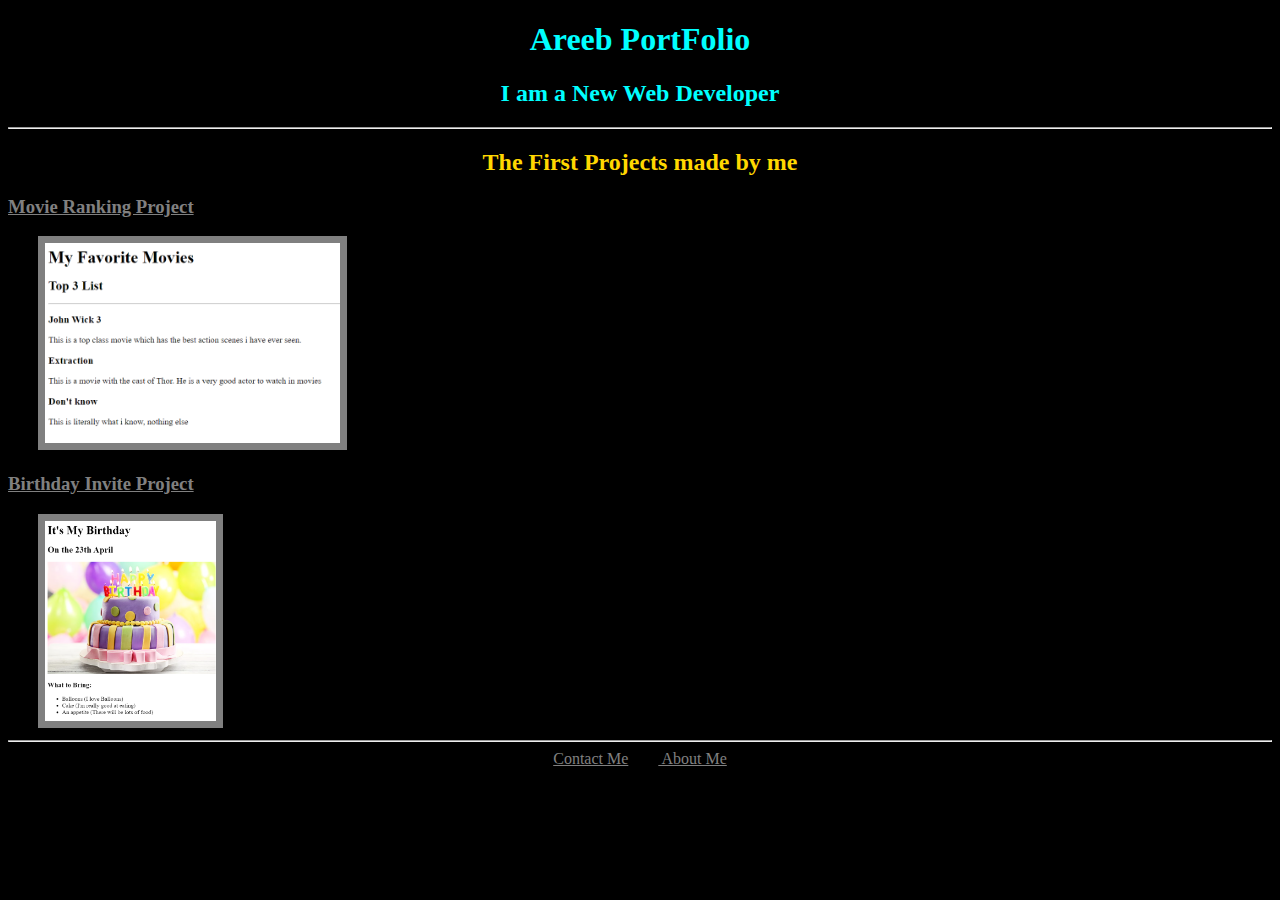
<file: HtmlPortfolio-main/index.html>
<!-- TODO 1: Create the HTML Boilerplate -->
<!DOCTYPE html>
<html lang="en">
<head>
    <meta charset="UTF-8">
    <title>Portfolio Of Areeb</title>
    <link rel="stylesheet" href="../Links/Index Css.css">
    
</head>
<body>
    <h1>Areeb PortFolio</h1>
    <h2 id="hh1">I am a New Web Developer</h2>
    <hr />
    <h2>The First Projects made by me</h2>
    <h3><a href="./public/movie-ranking.html">Movie Ranking Project</a></h3>

    <img src="./assets/images/Fav List.png" class="Image" alt="Picture of Movie Ranking Project" height="200"  />

    <h3><a href="./assets/images/Ab Bday.png">Birthday Invite Project</a></h3>

    <img src="./assets/images/Ab Bday.png" class="Image" alt="Picture of Birthday invite Project" height="200" />
    <hr/>
    <footer><a href="./public/contact.html">Contact Me</a><a href="./public/about.html" id="Space"> About Me</a></footer>

</body>
</html>
</file>
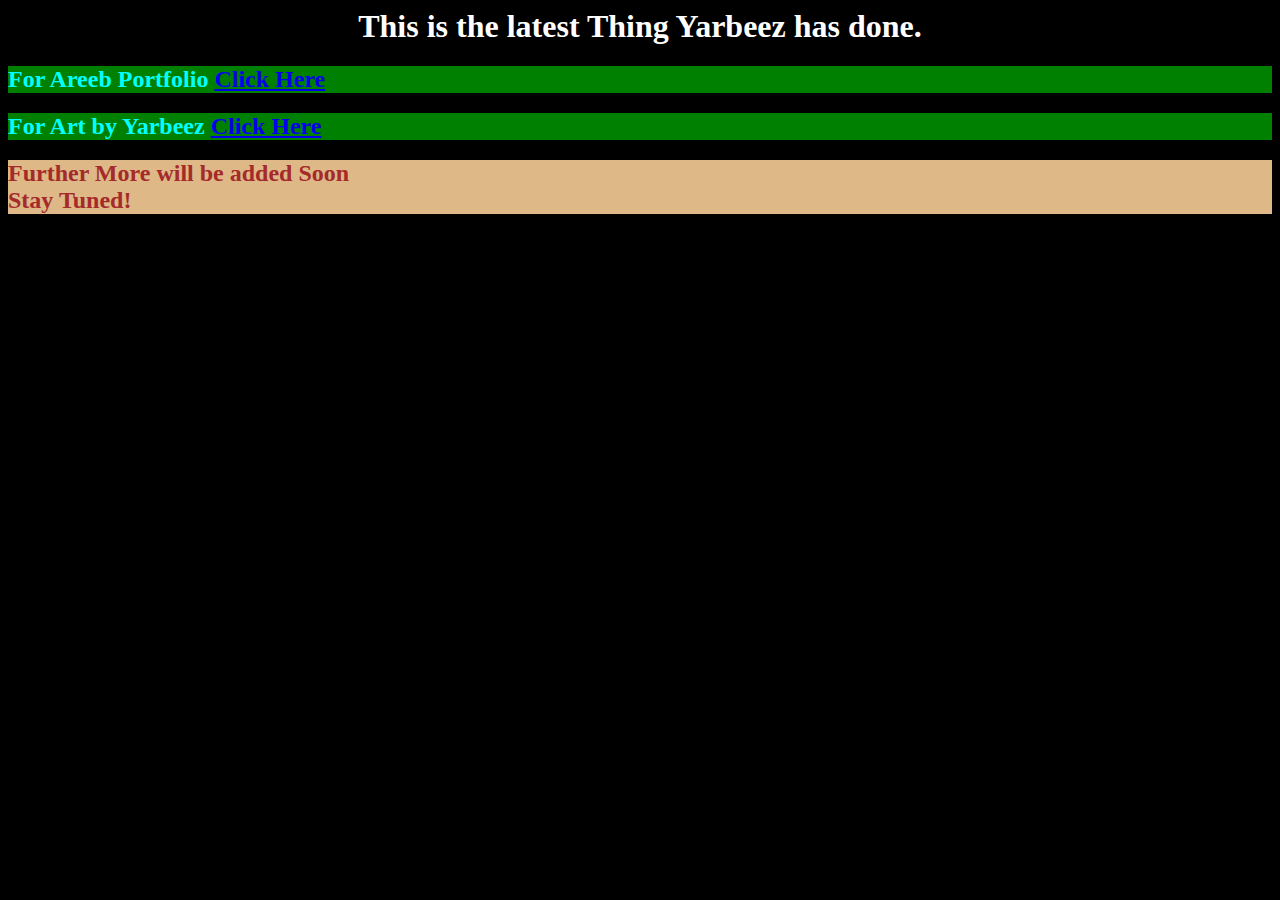
<file: Areeb Project.html>
<html lang="en">
<head>
    <meta charset="UTF-8">
    <meta name="viewport" content="width=device-width, initial-scale=1.0">
    <title>Art Gallary by Areeb</title>
    <link rel="stylesheet" href="./styles.css">
</head>


<body>
    <h1>This is the latest Thing Yarbeez has done.</h1>

    <h2>For Areeb Portfolio <a href="./HtmlPortfolio-main/index.html"> Click Here</a> </h2>

    <h2>For Art by Yarbeez <a href="./Links/Art.html">Click Here</a></h2>

    <h2 id="lol">Further More will be added Soon
        <br>Stay Tuned!
    </h2>

</body>
</html>
</file>
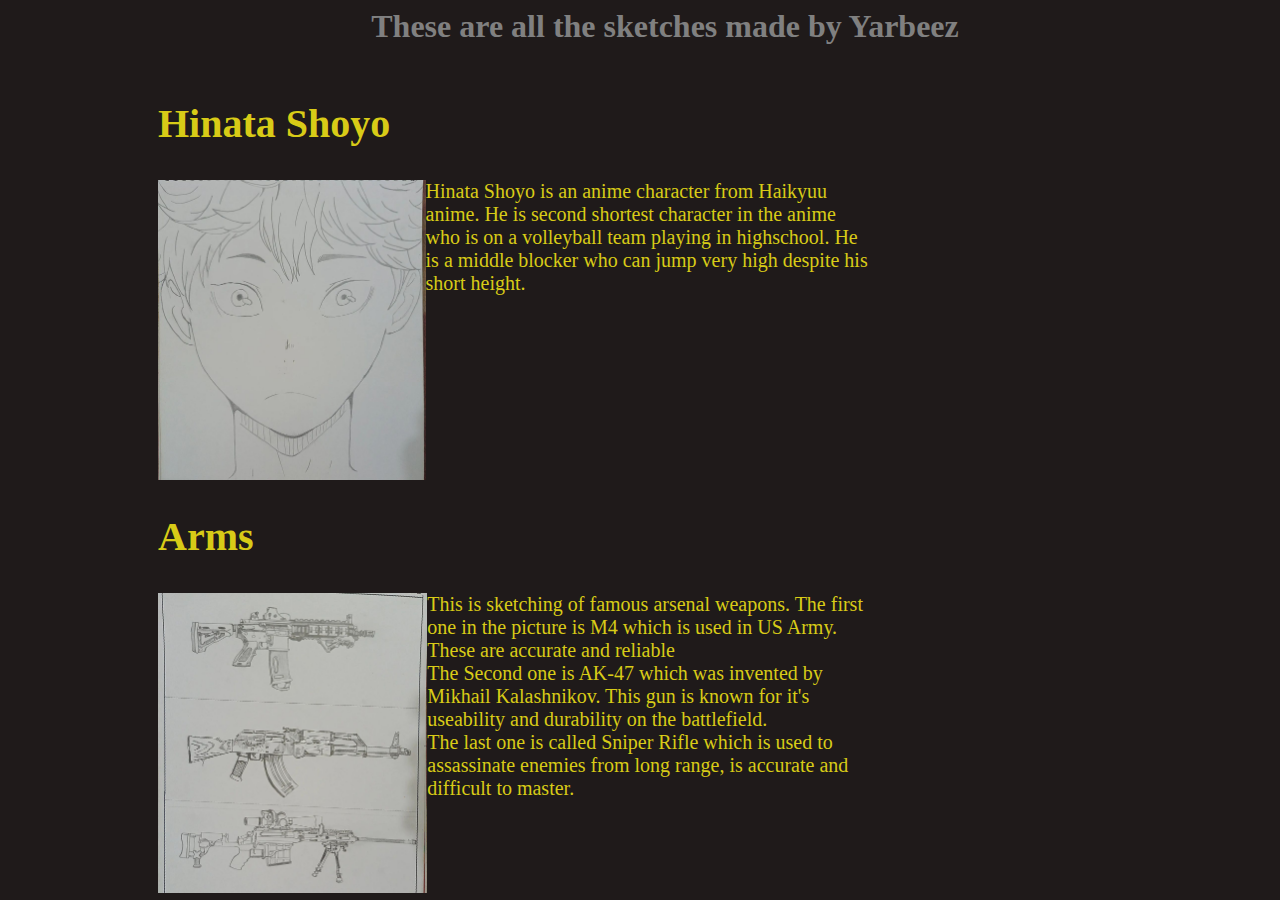
<file: Links/Art.html>
<html lang="en">
<head>
    <meta charset="UTF-8">
    <meta name="viewport" content="width=device-width, initial-scale=1.0">
    <title>Art by Yarbeez</title>
    <link rel="stylesheet" href="Art by Areeb.css">
</head>
<body>
    <h1>These are all the sketches made by Yarbeez</h1>
    <div id="Hinata">
    <h2>Hinata Shoyo</h2>
    <img id="shoyo" src="../Pics/Hinata.jpeg" alt="Picture of Hinata Shoyo from Haikyuu" height="300px">
    <p>Hinata Shoyo is an anime character from Haikyuu anime. He is second shortest character in the anime who is on a volleyball team playing in highschool. He is a middle blocker who can jump very high despite his short height.</p>
</div>

<h2>Arms</h2>
<img id="Arms" src="../Pics/All guns.jpeg" alt="sketching of M4, Ak-47, and a sniper Rifle" height="300px">
<p>This is sketching of famous arsenal weapons. The first one in the picture is M4 which is used in US Army. These are accurate and reliable
    <br>The Second one is AK-47 which was invented by Mikhail Kalashnikov. This gun is known for it's useability and durability on the battlefield.
    <br>The last one is called Sniper Rifle which is used to assassinate enemies from long range, is accurate and difficult to master. 
</p>




</body>
</html>
</file>
<file: Links/Index Css.css>
html{
    background-color: black;
}

h2{
    color: gold;
    text-align: center;
}
h1, #hh1{
    color: aqua;
    text-align: center;
}

.Image{
    border: 7px solid grey;
    margin-left: 30px;
}

footer{
    text-align: center;
    
}

#Space{
    padding-left: 30px;
}

a{
    color: grey;
}
</file>
<file: styles.css>
html{
    background-color: black;
}
h1{
    text-align: center;
    color: white;
}

h2{
    background-color: green;
    color: aqua;
}
#lol{
    color: brown;
    background-color: burlywood;
}
</file>
<file: Links/Art by Areeb.css>
html{
    background-color: rgb(31, 26, 26);
    margin-left: 150px;
}

h1{
    color: grey;
    text-align: center;
    margin-right: 100px;
}

h2{
    color: rgb(216, 203, 23);
    font-size: 40px;
}

p{
    color: rgb(216, 203, 23);
    font-size: 20px;
    margin-right: 400px;
    margin-left: 30px;
}

#Hinata{
    display: inline-block;
}

#shoyo{
    float: left;
}

#Arms{
    float: left;
}

@media (max-width: 600px) {

    p{
        font-size: 20px;
        margin: 0;
    }


}
</file>
